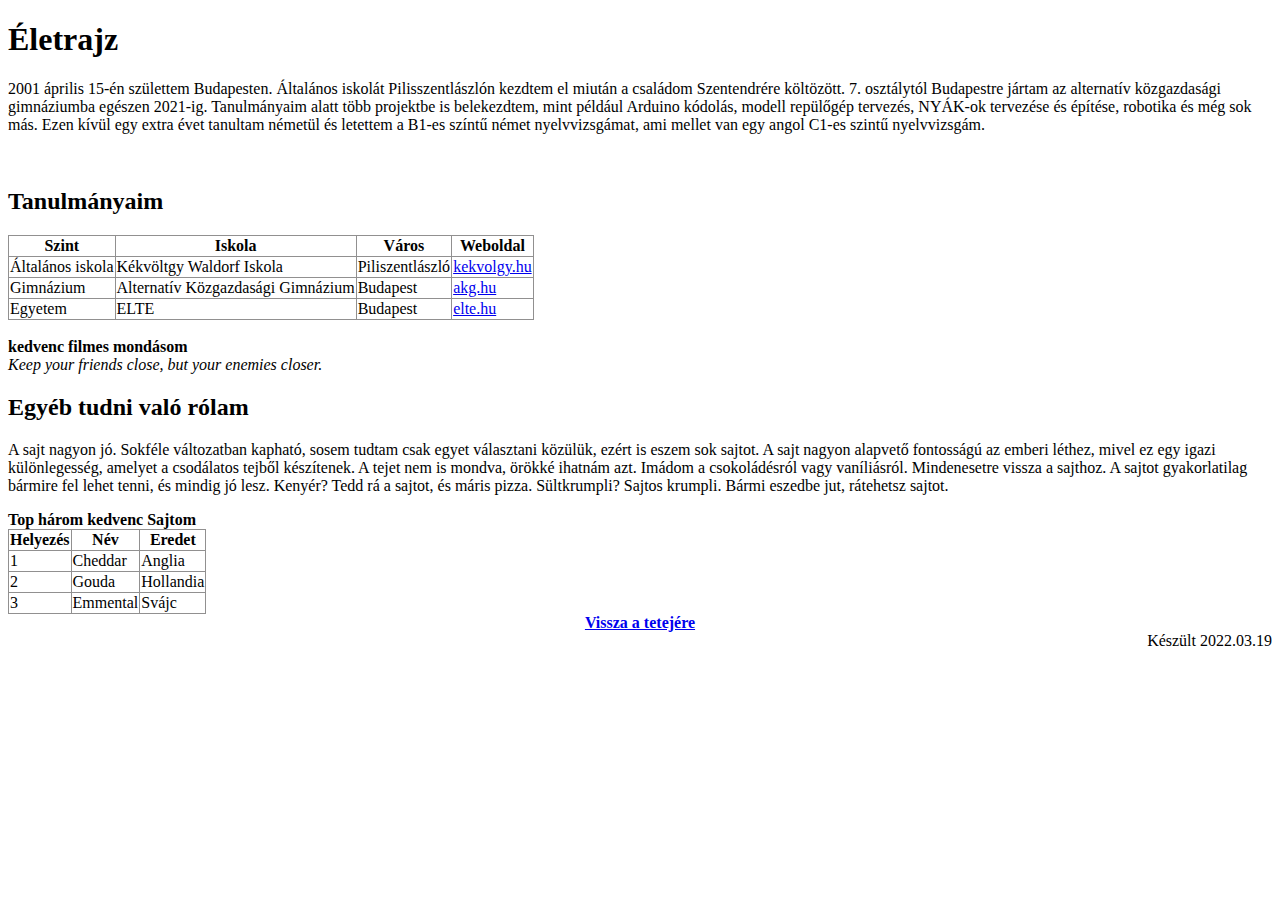
<file: ELTE/Webfej/index.html>
<!DOCTYPE html>
<html lang="hu">
<head>
    <meta charset="UTF-8">
    <meta http-equiv="X-UA-Compatible" content="IE=edge">
    <meta name="viewport" content="width=device-width, initial-scale=1.0">
    <title>Oláh Péter Boldizsár</title>
    <link rel="stylesheet" href="http://webfejlesztes.inf.elte.hu/feladat/bemutatkozas.css">
    <style>
        .date
        {   position: relative;
            bottom: 0; left: 0;
            width: 100%;
            text-align: right;
        }

         table, th, td {
            border: 1px solid rgb(145, 144, 144);
            border-collapse: collapse;
        }
    </style>
</head>
<body>
<h1>Életrajz</h1>
<p>2001 április 15-én születtem Budapesten. Általános iskolát Pilisszentlászlón kezdtem el miután a családom Szentendrére költözött. 7. osztálytól Budapestre jártam az alternatív közgazdasági gimnáziumba egészen 2021-ig. Tanulmányaim alatt több projektbe is belekezdtem, mint például Arduino kódolás, modell repülőgép tervezés, NYÁK-ok tervezése és építése, robotika és még sok más. Ezen kívül egy extra évet tanultam németül és letettem a B1-es színtű német nyelvvizsgámat, ami mellet van egy angol C1-es szintű nyelvvizsgám.</p>
<br>
<h2>Tanulmányaim</h2>
<table>
    <tr>
        <th>Szint</th>
        <th>Iskola</th>
        <th>Város</th>
        <th>Weboldal</th>
      </tr>
    <tr>
      <td>Általános iskola</td>
      <td>Kékvöltgy Waldorf Iskola</td>
      <td>Piliszentlászló</td>
      <td><a href="https://www.kekvolgy.hu">kekvolgy.hu</a></td>
    </tr>
    <tr>
      <td>Gimnázium</td>
      <td>Alternatív Közgazdasági Gimnázium</td>
      <td>Budapest</td>
      <td><a href="https://www.akg.hu">akg.hu</a></td>
    </tr>
    <tr>
      <td>Egyetem</td>
      <td>ELTE</td>
      <td>Budapest</td>
      <td><a href="https://www.elte.hu">elte.hu</a></td>
    </tr>
  </table>
  <br>
<b>kedvenc filmes mondásom</b><br>
<i>Keep your friends close, but your enemies closer.</i>

<h2>Egyéb tudni való rólam</h2>
<p>A sajt nagyon jó. Sokféle változatban kapható, sosem tudtam csak egyet választani közülük, ezért is eszem sok sajtot. A sajt nagyon alapvető fontosságú az emberi léthez, mivel ez egy igazi különlegesség, amelyet a csodálatos tejből készítenek. A tejet nem is mondva, örökké ihatnám azt. Imádom a csokoládésról vagy vaníliásról. Mindenesetre vissza a sajthoz. A sajtot gyakorlatilag bármire fel lehet tenni, és mindig jó lesz. Kenyér? Tedd rá a sajtot, és máris pizza. Sültkrumpli? Sajtos krumpli. Bármi eszedbe jut, rátehetsz sajtot.</p>
<b>Top három kedvenc Sajtom</b>
<br>
<table>
    <tr>
        <th>Helyezés</th>
        <th>Név</th>
        <th>Eredet</th>
      </tr>
    <tr>
      <td>1</td>
      <td>Cheddar</td>
      <td>Anglia</td>
    </tr>
    <tr>
      <td>2</td>
      <td>Gouda</td>
      <td>Hollandia</td>
    </tr>
    <tr>
      <td>3</td>
      <td>Emmental</td>
      <td>Svájc</td>
    </tr>
  </table>
  <div style="text-align:center"><strong><a  href="#top" >Vissza a tetejére</a></strong></div>
  <div class="ignore-css, date">Készült <time datetime="2022-03-19">2022.03.19</time></div>
  
</body>
</html>
</file>
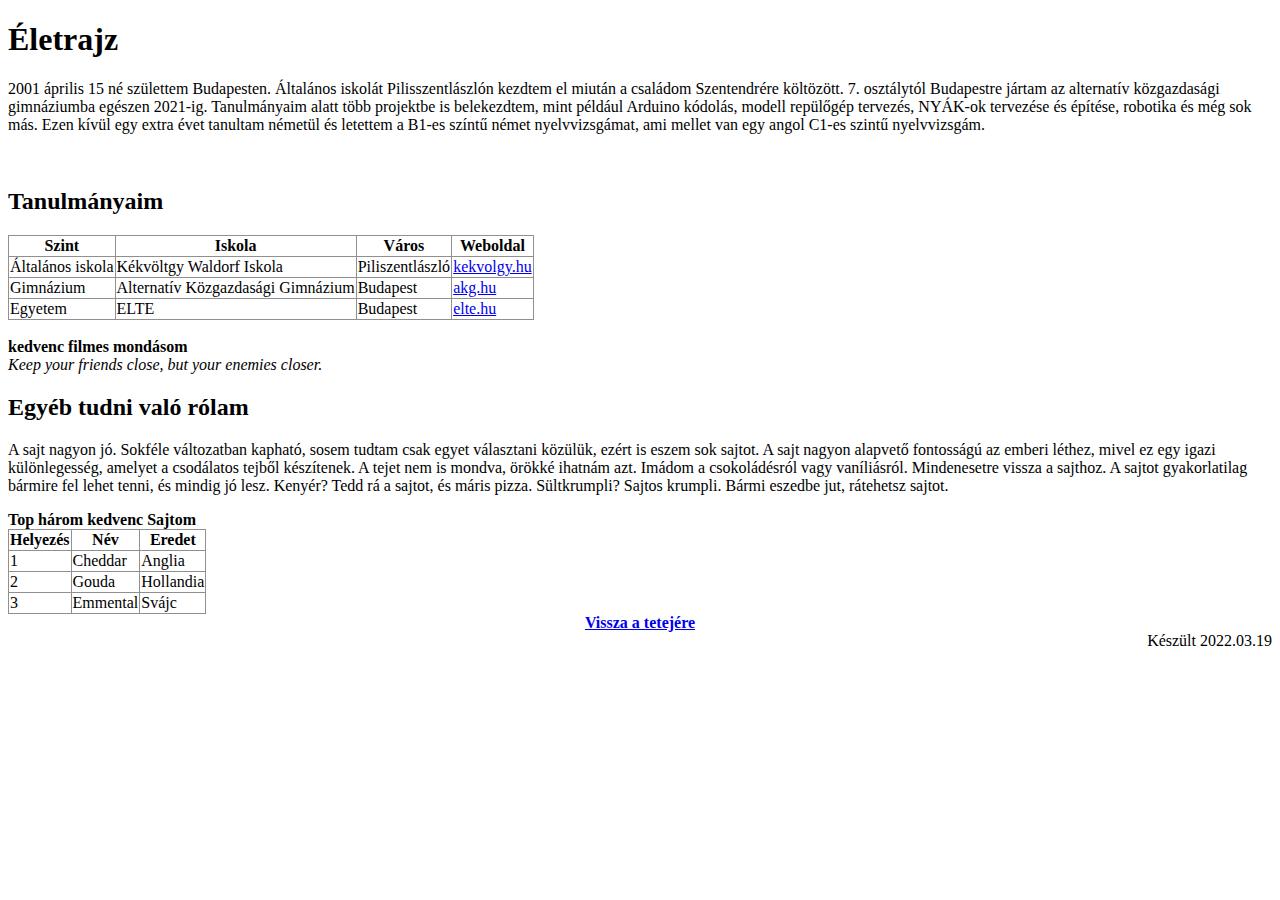
<file: ELTE/Webfej/Elso Bead/index.html>
<!DOCTYPE html>
<html lang="hu">
<head>
    <meta charset="UTF-8">
    <meta http-equiv="X-UA-Compatible" content="IE=edge">
    <meta name="viewport" content="width=device-width, initial-scale=1.0">
    <title>Oláh Péter Boldizsár</title>
    <link rel="stylesheet" href="http://webfejlesztes.inf.elte.hu/feladat/bemutatkozas.css">
    <style>
        .date
        {   position: relative;
            bottom: 0; left: 0;
            width: 100%;
            text-align: right;
        }

         table, th, td {
            border: 1px solid rgb(145, 144, 144);
            border-collapse: collapse;
        }
    </style>
</head>
<body>
<h1>Életrajz</h1>
<p>2001 április 15 né születtem Budapesten. Általános iskolát Pilisszentlászlón kezdtem el miután a családom Szentendrére költözött. 7. osztálytól Budapestre jártam az alternatív közgazdasági gimnáziumba egészen 2021-ig. Tanulmányaim alatt több projektbe is belekezdtem, mint például Arduino kódolás, modell repülőgép tervezés, NYÁK-ok tervezése és építése, robotika és még sok más. Ezen kívül egy extra évet tanultam németül és letettem a B1-es színtű német nyelvvizsgámat, ami mellet van egy angol C1-es szintű nyelvvizsgám.</p>
<br>
<h2>Tanulmányaim</h2>
<table>
    <tr>
        <th>Szint</th>
        <th>Iskola</th>
        <th>Város</th>
        <th>Weboldal</th>
      </tr>
    <tr>
      <td>Általános iskola</td>
      <td>Kékvöltgy Waldorf Iskola</td>
      <td>Piliszentlászló</td>
      <td><a href="https://www.kekvolgy.hu">kekvolgy.hu</a></td>
    </tr>
    <tr>
      <td>Gimnázium</td>
      <td>Alternatív Közgazdasági Gimnázium</td>
      <td>Budapest</td>
      <td><a href="https://www.akg.hu">akg.hu</a></td>
    </tr>
    <tr>
      <td>Egyetem</td>
      <td>ELTE</td>
      <td>Budapest</td>
      <td><a href="https://www.elte.hu">elte.hu</a></td>
    </tr>
  </table>
  <br>
<b>kedvenc filmes mondásom</b><br>
<i>Keep your friends close, but your enemies closer.</i>

<h2>Egyéb tudni való rólam</h2>
<p>A sajt nagyon jó. Sokféle változatban kapható, sosem tudtam csak egyet választani közülük, ezért is eszem sok sajtot. A sajt nagyon alapvető fontosságú az emberi léthez, mivel ez egy igazi különlegesség, amelyet a csodálatos tejből készítenek. A tejet nem is mondva, örökké ihatnám azt. Imádom a csokoládésról vagy vaníliásról. Mindenesetre vissza a sajthoz. A sajtot gyakorlatilag bármire fel lehet tenni, és mindig jó lesz. Kenyér? Tedd rá a sajtot, és máris pizza. Sültkrumpli? Sajtos krumpli. Bármi eszedbe jut, rátehetsz sajtot.</p>
<b>Top három kedvenc Sajtom</b>
<br>
<table>
    <tr>
        <th>Helyezés</th>
        <th>Név</th>
        <th>Eredet</th>
      </tr>
    <tr>
      <td>1</td>
      <td>Cheddar</td>
      <td>Anglia</td>
    </tr>
    <tr>
      <td>2</td>
      <td>Gouda</td>
      <td>Hollandia</td>
    </tr>
    <tr>
      <td>3</td>
      <td>Emmental</td>
      <td>Svájc</td>
    </tr>
  </table>
  <div style="text-align:center"><strong><a  href="#top" >Vissza a tetejére</a></strong></div>
  <div class="ignore-css, date">Készült <time datetime="2022-03-19">2022.03.19</time></div>
  
</body>
</html>
</file>
